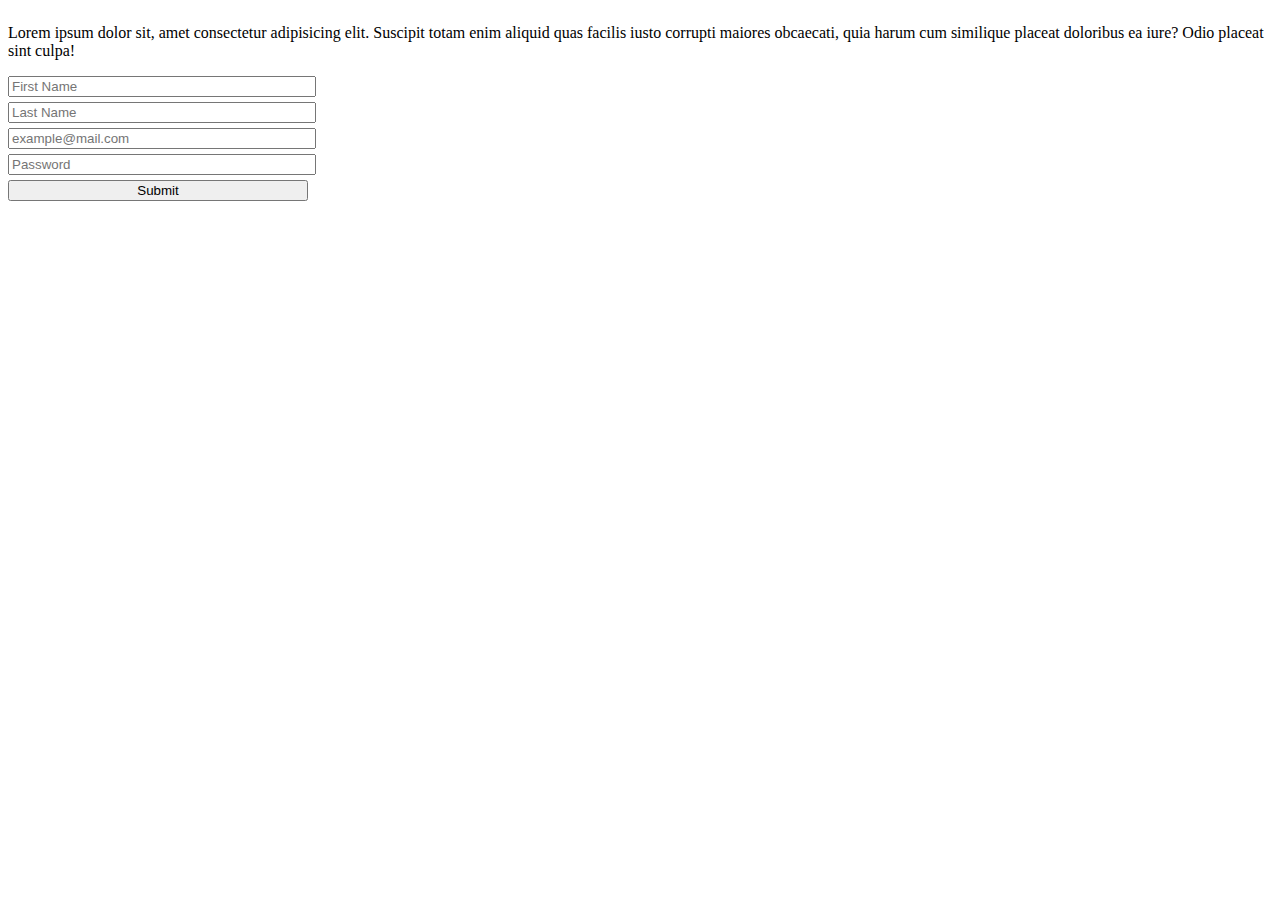
<file: Frontend/JavaScript/Events/index.html>
<!DOCTYPE html>
<html lang="en">

<head>
    <meta charset="UTF-8">
    <meta name="viewport" content="width=device-width, initial-scale=1.0">
    <meta http-equiv="X-UA-Compatible" content="ie=edge">
    <title>Document</title>
</head>

<body>
    <div class="main-div"></div>
    <script src="script.js"></script>
</body>

</html>
</file>
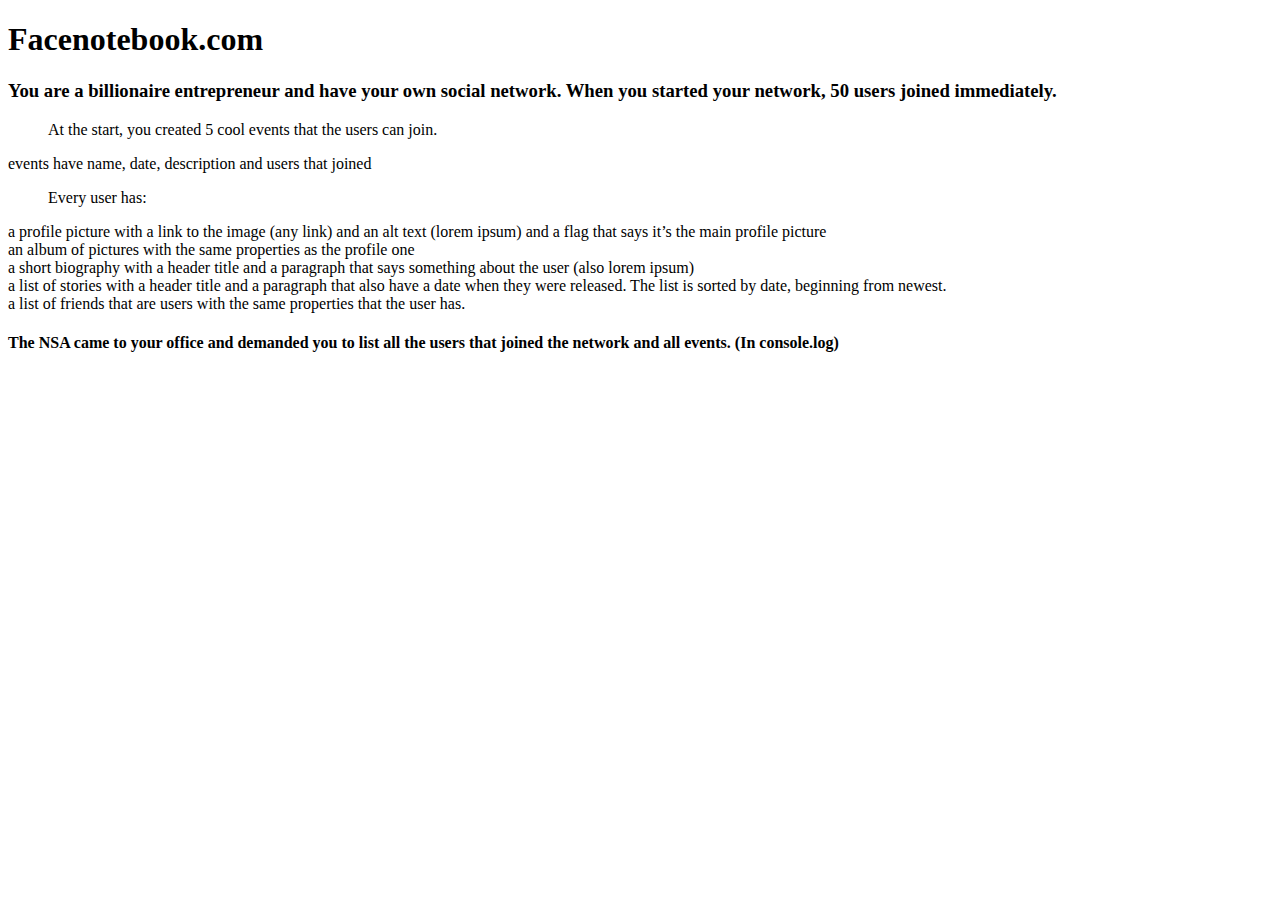
<file: Frontend/JavaScript/FaceNoteBook/index.html>
<!DOCTYPE html>
<html lang="en">

<head>
    <meta charset="UTF-8">
    <meta name="viewport" content="width=device-width, initial-scale=1.0">
    <meta http-equiv="X-UA-Compatible" content="ie=edge">
    <title>Document</title>
</head>

<body>



    <h1>Facenotebook.com</h1>
    <h3>You are a billionaire entrepreneur and have your own social network. When you started your network, 50 users joined immediately.</h3>
    <ul>At the start, you created 5 cool events that the users can join.</ul>
    <li>events have name, date, description and users that joined</li>
    <ul>Every user has:</ul>
    <li>a profile picture with a link to the image (any link) and an alt text (lorem ipsum) and a flag that says it’s
        the main profile picture</li>
    <li>an album of pictures with the same properties as the profile one</li>
    <li>a short biography with a header title and a paragraph that says something about the user (also lorem ipsum)</li>
    <li>a list of stories with a header title and a paragraph that also have a date when they were released. The list
        is sorted by date, beginning from newest.</li>
    <li>a list of friends that are users with the same properties that the user has.</li>

    <h4>The NSA came to your office and demanded you to list all the users that joined the network and all events. (In
        console.log)</h4>





    <script src="helper-functions.js"></script>
    <script src="picture.js"></script>
    <script src="profile-picture.js"></script>
    <script src="biography.js"></script>
    <script src="story.js"></script>
    <script src="add-friend.js"></script>
    <script src="user.js"></script>
    <script src="event.js"></script>
    <script src="social.js"></script>
    <script src="main.js"></script>
</body>

</html>
</file>
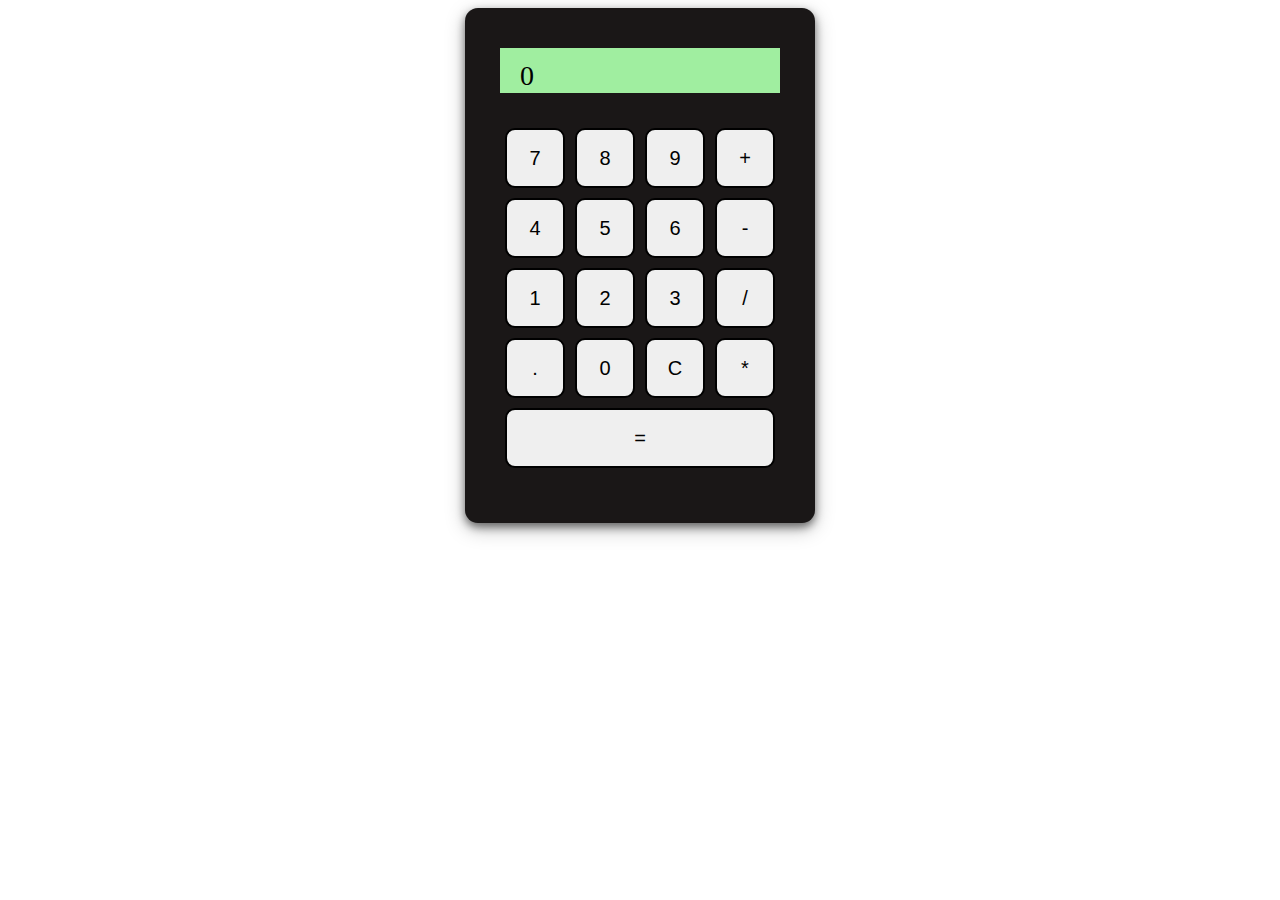
<file: Frontend/JavaScript/Simple Calculator/index.html>
<!DOCTYPE html>
<html lang="en">

<head>
    <meta charset="UTF-8">
    <meta name="viewport" content="width=device-width, initial-scale=1.0">
    <meta http-equiv="X-UA-Compatible" content="ie=edge">
    <title>Document</title>
    <link rel="stylesheet" href="style.css">
</head>

<body>
        <div id="main-container"> </div>
    <script src="jQuery.js"></script>
    <script src="main-calc.js"></script>
    <script src="main-render.js"></script>
    <script src="main.js"></script>
    
</body>

</html>
</file>
<file: Frontend/JavaScript/Simple Calculator/style.css>
.mainContainer{
    display: flex;
    flex-direction: column;
    padding-top: 15px;
    height: 500px;
    width: 350px;
    background-color: rgb(26, 23, 23);
    margin:auto;
    border-radius: 13px;
    box-shadow: 0 4px 8px 0 rgba(0, 0, 0, 0.5), 0 6px 20px 0 rgba(0, 0, 0, 0.25);
}

.fieldInput{
    height: 45px;
    width: 80%;
    padding: 12px 20px;
    margin: 0 auto;
    margin-top: 25px;
    font-size: 28px;
    box-sizing: border-box;
    background-color: rgb(160, 238, 160)
}

.wrapper{
    display: flex;
    flex-wrap: wrap;
    width: 80%;
    margin: 30px auto 0;
}

div button {
    width: 60px;
    height: 60px;
    box-sizing: border-box;
    border-radius: 10px;
    border: solid black 2px;
    margin: 5px;
    font-size: 20px;
}

div .button:hover {
    background-color: #c8cec8
}

div .button:active {
    background-color: #9ca09c;
    box-shadow: 0 5px rgb(87, 81, 81);
    transform: translateY(2px);
}

.equals{
    width: 100%;
}


.class7{
    order:1;
}

.class8{
    order:2;
}

.class9{
    order:3;
}
#plus{
    order:4;
}

.class4{
    order:5;
}

.class5{
    order:6;
}

.class6{
    order:7;
}

#minus{
    order:8;
}

.class1{
    order: 9;
}

.class2{
    order: 10;
}

.class3{
    order: 11;
}

#divide{
    order:12;
}

#dot{
    order: 13;
}

.class0{
    order:14;
}

#clear{
    order: 15;
}

#multiply{
    order: 16;
}

#equals{
    order: 17;
}
</file>
